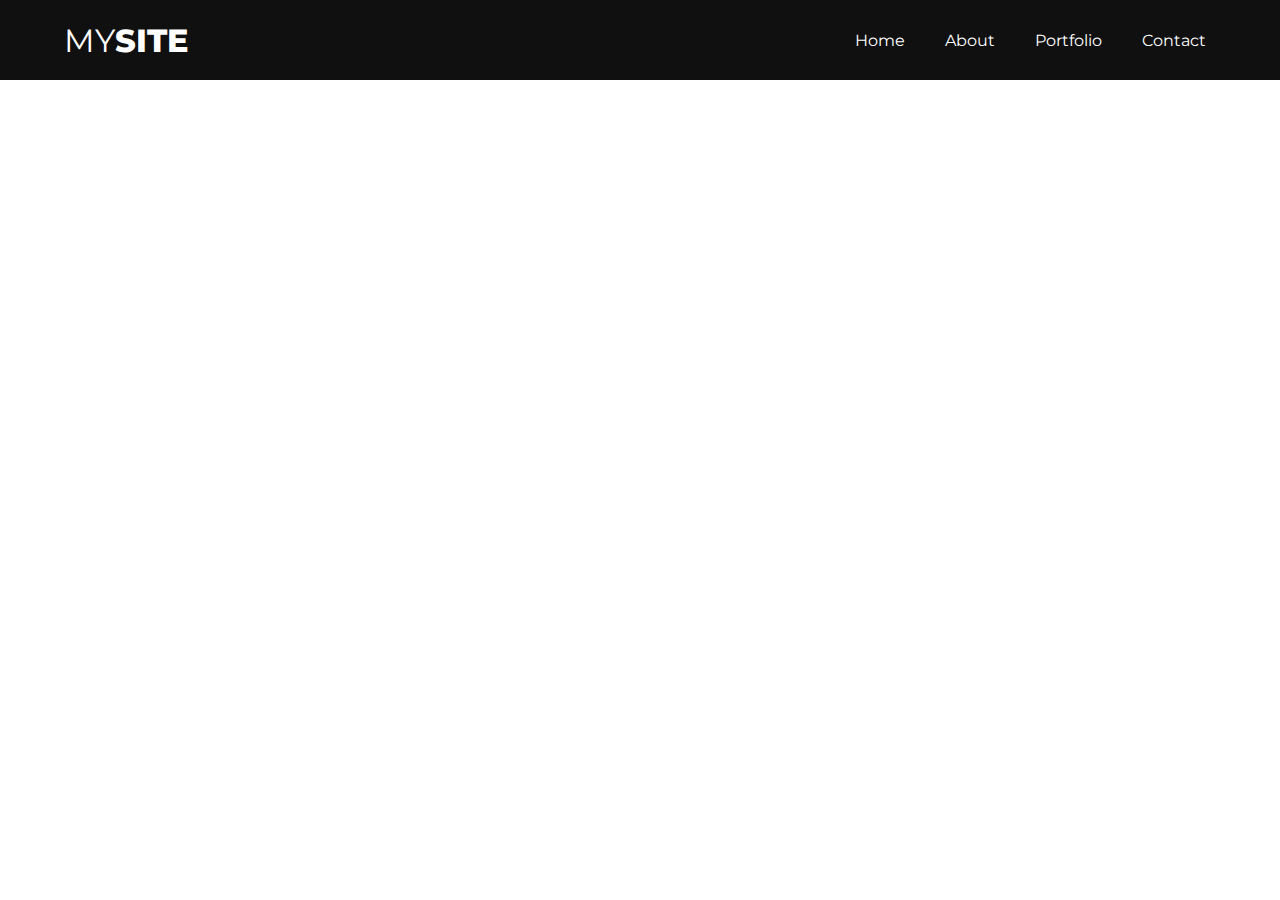
<file: Navbar 4/index.html>
<!DOCTYPE html>
<html lang="en">

<head>
    <meta charset="UTF-8">
    <meta http-equiv="X-UA-Compatible" content="IE=edge">
    <meta name="viewport" content="width=device-width, initial-scale=1.0">
    <title>Navbar</title>
    <link rel="stylesheet" href="style.css">
    <link rel="preconnect" href="https://fonts.googleapis.com">
    <link rel="preconnect" href="https://fonts.gstatic.com" crossorigin>
    <link href="https://fonts.googleapis.com/css2?family=Montserrat:wght@400;500;600;700;800;900&display=swap"
        rel="stylesheet">
</head>

<body>
    <div class="header">
        <div class="inner_header">
            <div class="logo-container">
                <h1>MY<span>SITE</span></h1>
            </div>

            <ul class="navigation">
                <a href="#"><li>Home</li></a>
                <a href="#"><li>About</li></a>
                <a href="#"><li>Portfolio</li></a>
                <a href="#"><li>Contact</li></a>
            </ul>
        </div>
    </div>
</body>

</html>
</file>
<file: Navbar 4/style.css>
* {
    margin: 0;
    padding: 0;
    list-style: none;
    text-decoration: none;
    font-family: 'Montserrat', sans-serif;
}

.header {
    width: 100%;
    height: 80px;
    display: block;
    background-color: #101010;
}

.inner_header {
    width: 90%;
    height: 100%;
    display: block;
    margin: 0 auto;
    background-color: #101010;
}

.logo-container {
    height: 100%;
    display: table;
    float: left;
}

.logo-container h1 {
    color: white;
    height: 100%;
    display: table-cell;
    vertical-align: middle;
    font-size: 32px;
    font-weight: 400;
}

.logo-container h1 span {
    font-weight: 800;
}

.navigation {
    float: right;
    height: 100%;
}

.navigation a {
    height: 100%;
    display: table;
    float: left;
    padding: 0 20px;
}

.navigation a:last-child {
    padding-right: 10px;
}

.navigation a li {
    display: table-cell;
    vertical-align: middle;
    height: 100%;
    color: white;
    font-size: 16px;
}
</file>
